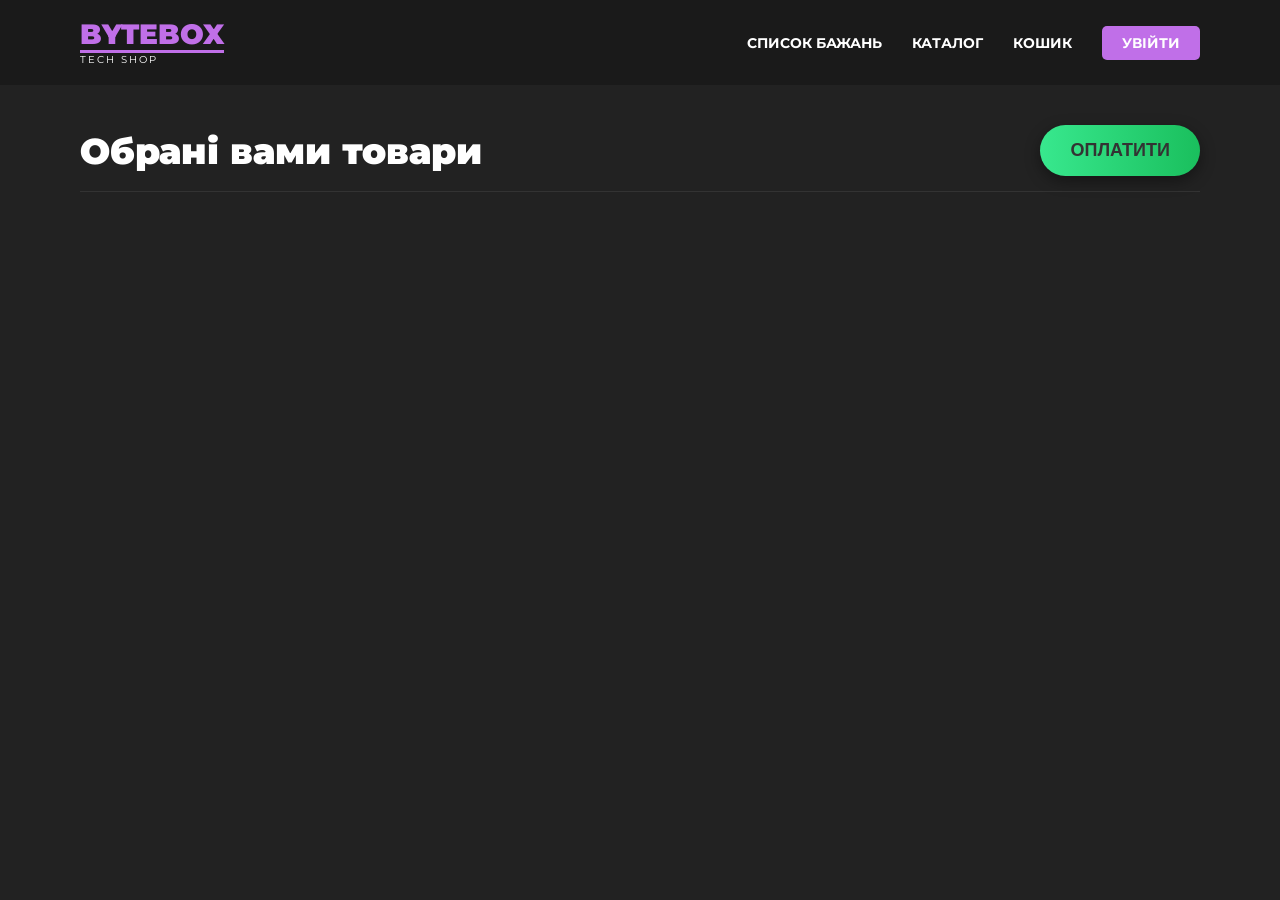
<file: card.html>
<!DOCTYPE html>
<html lang="uk">
<head>
    <meta charset="UTF-8">
    <meta name="viewport" content="width=device-width, initial-scale=1.0">
    <title>ByteBox Tech Shop - Кошик</title>
    <link rel="stylesheet" href="styles.css">
    <link href="https://fonts.googleapis.com/css2?family=Montserrat:wght@400;700;900&display=swap" rel="stylesheet">
    <link rel="stylesheet" href="https://cdnjs.cloudflare.com/ajax/libs/font-awesome/6.0.0-beta3/css/all.min.css">
</head>
<body>
    <header class="header">
        <a href="index.html" class="logo-link">
        <div class="logo"> 
            <span class="logo-name">BYTEBOX</span>
            <span class="logo-slogan">TECH SHOP</span>
        </div>
    </a>
        <nav class="nav">
            <a href="wish.html" class="nav-link" id="nav-wish">список бажань</a>
            <a href="catalog.html" class="nav-link" id="nav-catalog">каталог</a>
            <a href="card.html" class="nav-link" id="nav-cart">кошик</a>
            <a href="exit.html" class="btn-login" id="nav-login">увійти</a>
        </nav>
    </header>

    <main class="main-content">
        <div class="cart-header">
            <h2>Обрані вами товари</h2>
            <button class="btn-pay">ОПЛАТИТИ</button>
        </div>
        
        <div class="product-grid" style="justify-content: center;">
            
            <div class="product-card">
                <h3 class="product-title">iPhone 17 256GB</h3>
                <p class="product-price">49.999 ₴</p>
                <div class="product-image-container">
                    <img src="https://i.postimg.cc/NGbGW8C8/i-Phone-17.png" alt="iPhone 17" class="product-image">
                </div>
<div class="card-actions">
    <button class="btn-card btn-delete-cart">видалити</button>
    <i class="far fa-heart icon-heart"></i>
</div>
            </div>

            <div class="product-card">
                <h3 class="product-title">Apple Watch Series 11</h3>
                <p class="product-price">22.999 ₴</p>
                <div class="product-image-container">
                    <img src="https://i.postimg.cc/ydg5vH56/Apple-Watch-Series-11.png" alt="Apple Watch S11" class="product-image">
                </div>
<div class="card-actions">
    <button class="btn-card btn-delete-cart">видалити</button>
    <i class="far fa-heart icon-heart"></i>
</div>
            </div>

        </div>
    </main>

    <script src="script.js"></script>
</body>
</html>
</file>
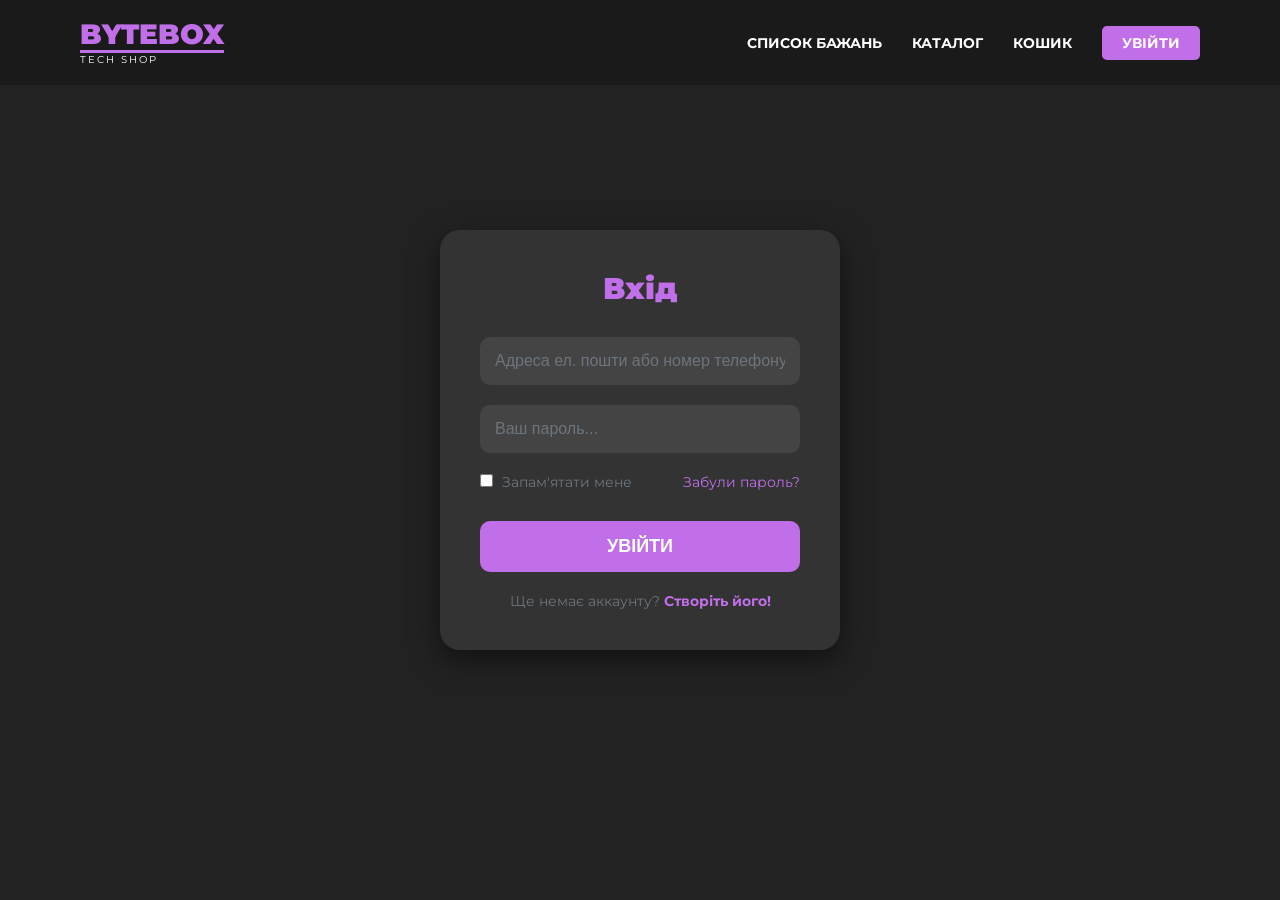
<file: exit.html>
<!DOCTYPE html>
<html lang="uk">
<head>
    <meta charset="UTF-8">
    <meta name="viewport" content="width=device-width, initial-scale=1.0">
    <title>ByteBox Tech Shop - Вхід</title>
    <link rel="stylesheet" href="styles.css">
    <link href="https://fonts.googleapis.com/css2?family=Montserrat:wght@400;700;900&display=swap" rel="stylesheet">
    <link rel="stylesheet" href="https://cdnjs.cloudflare.com/ajax/libs/font-awesome/6.0.0-beta3/css/all.min.css">
</head>
<body>
    <header class="header">
    <a href="index.html" class="logo-link">
        <div class="logo"> 
            <span class="logo-name">BYTEBOX</span>
            <span class="logo-slogan">TECH SHOP</span>
        </div>
    </a>
        <nav class="nav">
            <a href="wish.html" class="nav-link" id="nav-wish">список бажань</a>
            <a href="catalog.html" class="nav-link" id="nav-catalog">каталог</a>
            <a href="card.html" class="nav-link" id="nav-cart">кошик</a>
            <a href="exit.html" class="btn-login" id="nav-login">увійти</a>
        </nav>
    </header>

    <main class="main-content">
        <div class="login-container">
            <form class="login-form">
                <h2>Вхід</h2>
                
                <input type="text" class="input-field" placeholder="Адреса ел. пошти або номер телефону..." required>
                <input type="password" class="input-field" placeholder="Ваш пароль..." required>
                
                <div class="form-options">
                    <label class="remember-me">
                        <input type="checkbox">
                        Запам'ятати мене
                    </label>
                    <a href="#" class="forgot-password">Забули пароль?</a>
                </div>
                
                <button type="submit" class="btn-submit">увійти</button>
                
                <p class="signup-link">
                    Ще немає аккаунту? <a href="#">Створіть його!</a>
                </p>
            </form>
        </div>
    </main>

    <script src="script.js"></script>
</body>
</html>
</file>
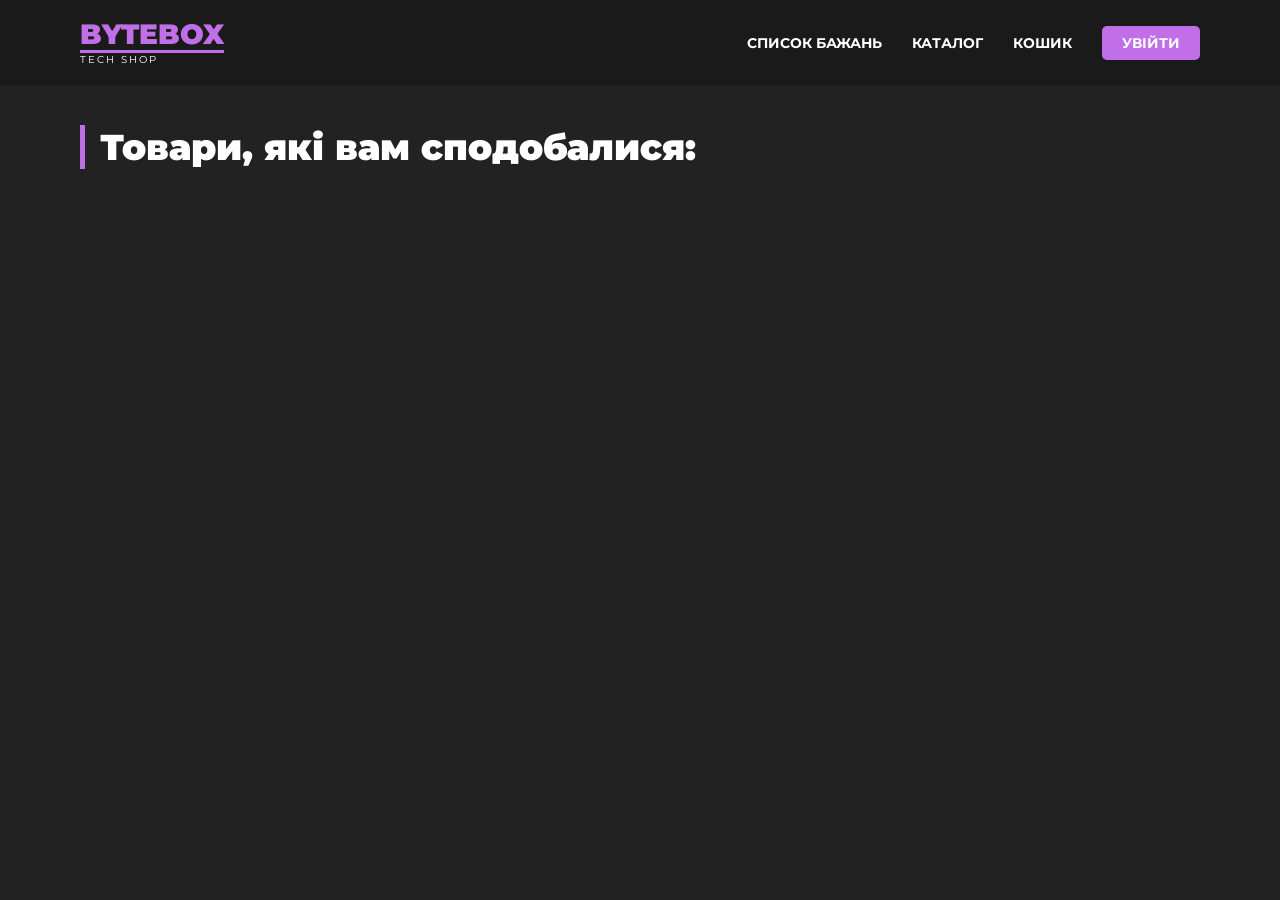
<file: wish.html>
<!DOCTYPE html>
<html lang="uk">
<head>
    <meta charset="UTF-8">
    <meta name="viewport" content="width=device-width, initial-scale=1.0">
    <title>ByteBox Tech Shop - Список бажань</title>
    <link rel="stylesheet" href="styles.css">
    <link href="https://fonts.googleapis.com/css2?family=Montserrat:wght@400;700;900&display=swap" rel="stylesheet">
    <link rel="stylesheet" href="https://cdnjs.cloudflare.com/ajax/libs/font-awesome/6.0.0-beta3/css/all.min.css">
</head>
<body>
    <header class="header">
    <a href="index.html" class="logo-link">
        <div class="logo"> 
            <span class="logo-name">BYTEBOX</span>
            <span class="logo-slogan">TECH SHOP</span>
        </div>
    </a>
        <nav class="nav">
            <a href="wish.html" class="nav-link" id="nav-wish">список бажань</a>
            <a href="catalog.html" class="nav-link" id="nav-catalog">каталог</a>
            <a href="card.html" class="nav-link" id="nav-cart">кошик</a>
            <a href="exit.html" class="btn-login" id="nav-login">увійти</a>
        </nav>
    </header>

    <main class="main-content">
        <h2 class="section-title">Товари, які вам сподобалися:</h2>
        
        <div class="product-grid">
            
            <div class="product-card">
                <h3 class="product-title">iPhone 17 256GB</h3>
                <p class="product-price">49.999 ₴</p>
                <div class="product-image-container">
                    <img src="https://i.postimg.cc/NGbGW8C8/i-Phone-17.png" alt="iPhone 17" class="product-image">
                </div>
<div class="card-actions">
    <button class="btn-card btn-add-to-cart">до кошику</button>
    <i class="fas fa-heart icon-heart"></i> 
</div>
            </div>

            <div class="product-card">
                <h3 class="product-title">Apple Watch Series 11</h3>
                <p class="product-price">22.999 ₴</p>
                <div class="product-image-container">
                    <img src="https://i.postimg.cc/ydg5vH56/Apple-Watch-Series-11.png" alt="Apple Watch S11" class="product-image">
                </div>
<div class="card-actions">
    <button class="btn-card btn-add-to-cart">до кошику</button>
    <i class="fas fa-heart icon-heart"></i> 
</div>
            </div>

        </div>
    </main>

    <script src="script.js"></script>
</body>
</html>
</file>
<file: styles.css>
/* --- Змінні та скидання стилів --- */
:root {
    --dark-bg: #222222;
    --dark-card: #333333;
    --accent-color: #C06FE8; /* Яскравий фіолетовий/пурпуровий */
    --light-text: #FFFFFF;
    --font-family: 'Montserrat', sans-serif;
    --secondary-accent: #6c757d; /* Світло-сірий для додаткових елементів */
}

* {
    margin: 0;
    padding: 0;
    box-sizing: border-box;
}

body {
    font-family: var(--font-family);
    background-color: var(--dark-bg);
    color: var(--light-text);
    min-height: 100vh;
}

a {
    color: var(--light-text);
    text-decoration: none;
    transition: color 0.3s;
}

/* --- Header & Navigation (Заголовок та Навігація) --- */
.header {
    display: flex;
    justify-content: space-between;
    align-items: center;
    padding: 20px 80px;
    background-color: #1a1a1a; /* Тонкий контраст до фону body */
}

.logo {
    display: flex;
    flex-direction: column;
    text-align: left;
    line-height: 1;
}

.logo-name {
    font-size: 28px;
    font-weight: 900;
    color: var(--accent-color);
    border-bottom: 3px solid var(--accent-color);
    padding-bottom: 2px;
    margin-bottom: 2px;
}

.logo-slogan {
    font-size: 10px;
    font-weight: 400;
    letter-spacing: 2px;
    color: var(--light-text);
}

.nav {
    display: flex;
    align-items: center;
    gap: 30px;
    font-weight: 700;
    text-transform: uppercase;
    font-size: 14px;
}

.nav-link:hover, .active-nav-link {
    color: var(--accent-color);
}

/* Стиль для активного посилання */
.active-nav-link {
    border-bottom: 2px solid var(--accent-color);
    padding-bottom: 3px;
}


.btn-login {
    background-color: var(--accent-color);
    padding: 8px 20px;
    border-radius: 5px;
    font-weight: 700;
    transition: background-color 0.3s;
    text-transform: uppercase;
}

.btn-login:hover {
    background-color: #a050c8;
}

/* --- Main Content Container (Головний контейнер) --- */
.main-content {
    padding: 40px 80px;
}

/* --- Main Hero Section (Головний блок) - Тільки для index.html --- */
.hero {
    display: flex;
    justify-content: space-between;
    align-items: center;
    padding: 100px 80px;
    gap: 40px;
}

.hero-content {
    flex: 1;
    max-width: 60%;
    text-align: left;
}

.hero-title-main {
    font-size: 100px;
    font-weight: 900;
    color: var(--accent-color);
    line-height: 1;
}

.hero-slogan {
    font-size: 40px;
    font-weight: 400;
    margin-top: 20px;
    line-height: 1.2;
}

/* --- Promotional Card (Промо-картка) - Тільки для index.html --- */
.promo-card {
    flex: 0 0 400px; /* Фіксована ширина картки */
    border-radius: 20px;
    padding: 30px;
    text-align: center;
    box-shadow: 0 10px 30px rgba(0, 0, 0, 0.5);
    /* Градієнт для глибини, як на макеті */
    background: linear-gradient(145deg, #303030, #252525); 
}

.promo-text {
    font-size: 30px;
    font-weight: 700;
    margin-bottom: 15px;
    text-align: left;
    color: var(--light-text);
    line-height: 1.1;
}

.promo-image-container {
    width: 100%;
    height: 300px;
    display: flex;
    justify-content: center;
    align-items: center;
    overflow: hidden;
    margin-bottom: 20px;
}

.promo-image {
    max-width: 100%;
    height: auto;
    object-fit: contain;
    /* Можна додати трансформацію, щоб підняти зображення вище */
    transform: translateY(-20px); 
}

.btn-promo {
    display: block;
    width: 70%;
    margin: 0 auto;
    background: linear-gradient(90deg, var(--accent-color), #8a50c8); /* Градієнт для кнопки */
    padding: 15px 0;
    border-radius: 50px;
    font-size: 20px;
    font-weight: 700;
    text-transform: uppercase;
    box-shadow: 0 5px 15px rgba(0, 0, 0, 0.4);
    transition: transform 0.2s;
}

.btn-promo:hover {
    transform: translateY(-2px);
    box-shadow: 0 8px 20px rgba(0, 0, 0, 0.6);
}

/* --- Section Title --- */
.section-title {
    font-size: 36px;
    font-weight: 900;
    color: var(--light-text);
    margin-bottom: 30px;
    text-align: left;
    border-left: 5px solid var(--accent-color);
    padding-left: 15px;
}

/* --- Search Bar (Каталог) --- */
.search-bar {
    display: flex;
    align-items: center;
    max-width: 600px;
    margin: 0 auto 50px auto;
    background-color: var(--dark-card);
    border-radius: 30px;
    padding: 10px 20px;
    box-shadow: 0 5px 15px rgba(0, 0, 0, 0.3);
}

.search-bar input[type="text"] {
    flex-grow: 1;
    background: none;
    border: none;
    color: var(--light-text);
    font-size: 16px;
    padding: 5px;
    outline: none;
}

.search-bar input::placeholder {
    color: var(--secondary-accent);
}

.search-icon {
    color: var(--accent-color);
    font-size: 20px;
    cursor: pointer;
    margin-left: 10px;
}


/* --- Product Grid (Сітка продуктів) --- */
.product-grid {
    display: flex;
    flex-wrap: wrap;
    gap: 30px;
    justify-content: flex-start; /* Вирівнювання на сторінках каталогу/бажань */
}

/* Для сторінки кошика - центруємо картки */
.main-content .product-grid[style*="justify-content: center;"] {
    justify-content: center;
}

.product-card {
    width: 300px;
    background-color: var(--dark-card);
    border-radius: 15px;
    padding: 20px;
    text-align: center;
    box-shadow: 0 5px 15px rgba(0, 0, 0, 0.4);
    transition: transform 0.3s, box-shadow 0.3s;
}

.product-card:hover {
    transform: translateY(-5px);
    box-shadow: 0 10px 25px rgba(0, 0, 0, 0.6);
}

.product-title {
    font-size: 20px;
    font-weight: 700;
    color: var(--accent-color);
    margin-bottom: 5px;
}

.product-price {
    font-size: 16px;
    font-weight: 400;
    color: var(--secondary-accent);
    margin-bottom: 15px;
}

.product-image-container {
    height: 150px;
    display: flex;
    justify-content: center;
    align-items: center;
    overflow: hidden;
    margin-bottom: 20px;
}

.product-image {
    max-width: 100%;
    max-height: 100%;
    object-fit: contain;
}

.card-actions {
    display: flex;
    justify-content: space-between;
    align-items: center;
    margin-top: 15px;
}

.btn-card {
    background-color: var(--light-text);
    color: var(--dark-card);
    border: none;
    padding: 10px 15px;
    border-radius: 50px;
    font-weight: 700;
    text-transform: uppercase;
    cursor: pointer;
    transition: background-color 0.3s;
    flex-grow: 1;
    margin-right: 10px;
}

.btn-card:hover {
    background-color: var(--accent-color);
    color: var(--light-text);
}

.btn-delete {
    background-color: #dc3545; /* Червоний для видалення */
    color: var(--light-text);
}

.btn-delete:hover {
    background-color: #c82333;
}

.icon-heart {
    font-size: 24px;
    color: var(--secondary-accent);
    cursor: pointer;
    transition: color 0.3s;
}

.product-card:hover .icon-heart,
.icon-heart.fas { /* Стиль для "залайканого" */
    color: var(--accent-color);
}

/* --- Cart Header (Кошик) --- */
.cart-header {
    display: flex;
    justify-content: space-between;
    align-items: center;
    margin-bottom: 30px;
    border-bottom: 1px solid var(--dark-card);
    padding-bottom: 15px;
}

.cart-header h2 {
    margin: 0;
    color: var(--light-text);
    font-size: 36px;
    font-weight: 900;
}

.btn-pay {
    background: linear-gradient(90deg, #38e88e, #1abf5d); /* Зелений градієнт для оплати */
    color: var(--dark-card);
    border: none;
    padding: 15px 30px;
    border-radius: 50px;
    font-size: 18px;
    font-weight: 900;
    text-transform: uppercase;
    cursor: pointer;
    box-shadow: 0 5px 15px rgba(0, 0, 0, 0.4);
    transition: transform 0.2s, box-shadow 0.2s;
}

.btn-pay:hover {
    transform: translateY(-2px);
    box-shadow: 0 8px 20px rgba(0, 0, 0, 0.6);
}


/* --- Login Form (Сторінка входу) --- */
.login-container {
    display: flex;
    justify-content: center;
    align-items: center;
    min-height: 70vh;
}

.login-form {
    background-color: var(--dark-card);
    padding: 40px;
    border-radius: 20px;
    box-shadow: 0 10px 30px rgba(0, 0, 0, 0.5);
    width: 100%;
    max-width: 400px;
    text-align: center;
}

.login-form h2 {
    font-size: 30px;
    font-weight: 900;
    color: var(--accent-color);
    margin-bottom: 30px;
}

.input-field {
    width: 100%;
    padding: 15px;
    margin-bottom: 20px;
    border: none;
    border-radius: 10px;
    background-color: #444444;
    color: var(--light-text);
    font-size: 16px;
    outline: none;
}

.input-field::placeholder {
    color: var(--secondary-accent);
}

.form-options {
    display: flex;
    justify-content: space-between;
    align-items: center;
    margin-bottom: 30px;
    font-size: 14px;
}

.remember-me {
    color: var(--secondary-accent);
    cursor: pointer;
}

.remember-me input[type="checkbox"] {
    margin-right: 5px;
}

.forgot-password {
    color: var(--accent-color);
    transition: color 0.3s;
}

.forgot-password:hover {
    color: #a050c8;
}

.btn-submit {
    width: 100%;
    background-color: var(--accent-color);
    border: none;
    padding: 15px;
    border-radius: 10px;
    font-size: 18px;
    font-weight: 700;
    text-transform: uppercase;
    color: var(--light-text);
    cursor: pointer;
    transition: background-color 0.3s;
}

.btn-submit:hover {
    background-color: #a050c8;
}

.signup-link {
    margin-top: 20px;
    font-size: 14px;
    color: var(--secondary-accent);
}

.signup-link a {
    color: var(--accent-color);
    font-weight: 700;
}
</file>
